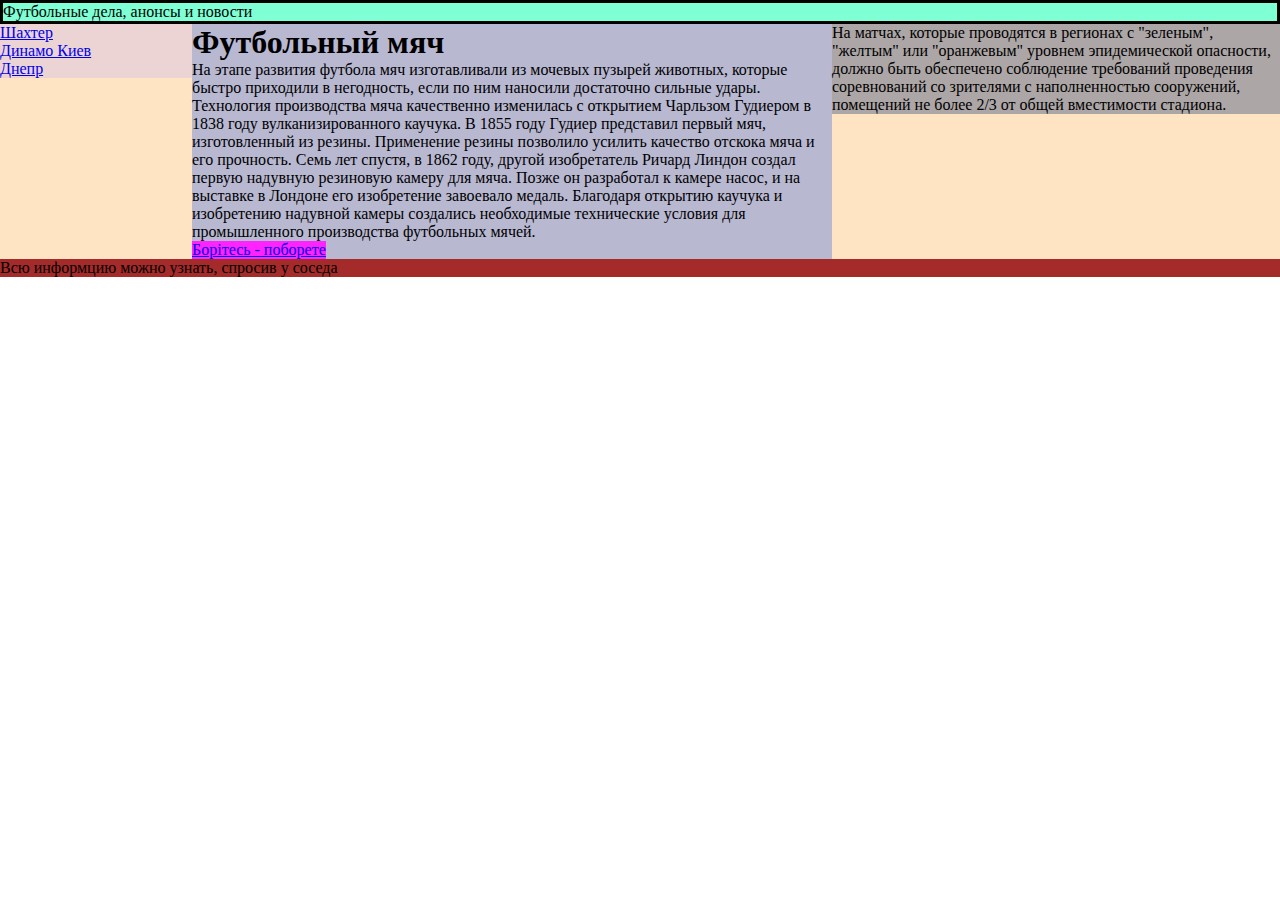
<file: index.html>
<!DOCTYPE html>
<html lang="en">
<head>
    <meta charset="UTF-8">
    <title>Main page</title>
    <link rel="stylesheet" href="style/style.css">
</head>
<body>
    <header class="header">
       <p>
        Футбольные дела, анонсы и новости
       </p> 
    </header>
    <main class="main">
        <nav class="nav">
            <ul>
                <li>
                    <a href="pages/shahter.html">Шахтер</a>
                </li>
                <li>
                    <a href="pages/dynamo.html">Динамо Киев</a>
                </li>
                <li>
                    <a href="pages/dnepr.html">Днепр</a>
                </li>
            </ul>
        </nav><!--
    --><div class="div"> 
            <section class="section">
                 <h1>
                     Футбольный мяч
                 </h1>
                <p>
                На этапе развития футбола мяч изготавливали из мочевых пузырей животных, которые быстро приходили в негодность,
                 если по ним наносили достаточно сильные удары. Технология производства мяча качественно изменилась с открытием Чарльзом Гудиером в 1838 году 
                 вулканизированного каучука. В 1855 году Гудиер представил первый мяч, изготовленный из резины. Применение резины позволило усилить качество отскока мяча и его прочность.
                 Семь лет спустя, в 1862 году, другой изобретатель
                 Ричард Линдон создал первую надувную резиновую камеру для мяча. 
                 Позже он разработал к камере насос, и на выставке в Лондоне его изобретение завоевало медаль. 
                 Благодаря открытию каучука и изобретению надувной камеры создались необходимые 
                 технические условия для промышленного производства футбольных мячей.
                </p>
            </section>
            <article class="article">
               <a href="https://3d-galleru.ru/pozdrav/cat/stixi-motivatory-2154/" target="_blank" >Борітесь - поборете</a>  
            </article>
     </div><!--
 --><aside class="aside">
            <p>
                На матчах, которые проводятся в регионах с "зеленым", "желтым" или "оранжевым" уровнем эпидемической 
                опасности, должно быть обеспечено соблюдение требований проведения соревнований со зрителями с 
                наполненностью сооружений, помещений не более 2/3 от общей вместимости стадиона.
            </p>
            
        </aside>
    </main>
    <footer class="footer">
        Всю информцию можно узнать, спросив у соседа
    </footer>    
</body>
</html>
</file>
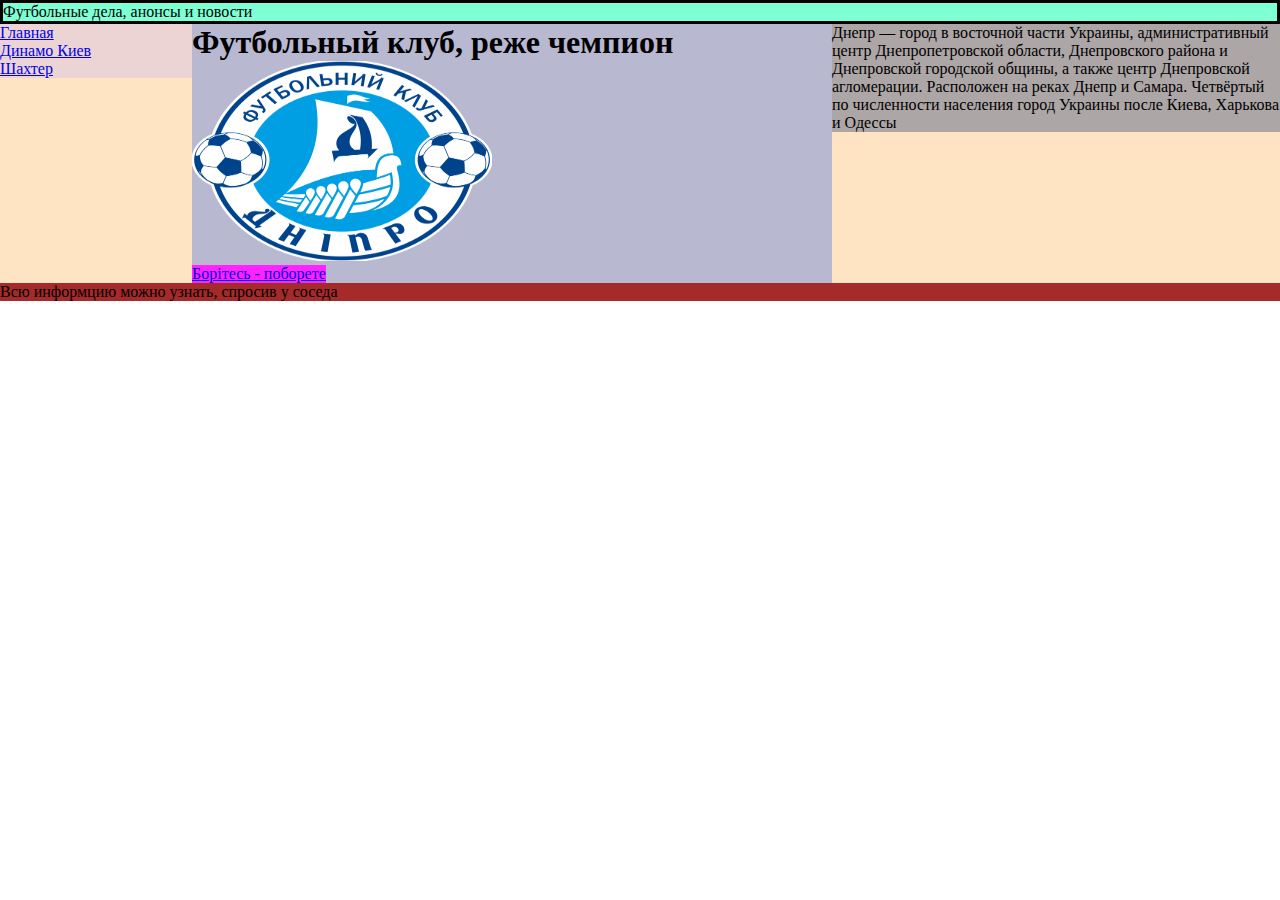
<file: pages/dnepr.html>
<!DOCTYPE html>
<html lang="en">
<head>
    <meta charset="UTF-8">
    <title>Dnepr</title>
    <link rel="stylesheet" href="../style/style.css">
</head>
<body>
    <header class="header">
       <p>
        Футбольные дела, анонсы и новости
       </p> 
    </header>
    <main class="main">
        <nav class="nav">
            <ul>
                <li>
                    <a href="../index.html">Главная</a>
                </li>
                <li>
                    <a href="./dynamo.html">Динамо Киев</a>
                </li>
                <li>
                    <a href="./shahter.html">Шахтер</a>
                </li>
            </ul>
        </nav><!--
     --><div class="div"> 
            <section>
                 <h1>
                     Футбольный клуб, реже чемпион
                 </h1>
                 <img class="img" src="../images/dnepr.png" alt="logo">
            </section>
            <article class="article">
               <a href="https://3d-galleru.ru/pozdrav/cat/stixi-motivatory-2154/" target="_blank" >Борітесь - поборете</a>  
            </article>
     </div><!--
    --><aside class="aside">
            <p>
                Днепр — город в восточной части Украины, административный центр Днепропетровской области, Днепровского района и Днепровской городской общины, а также центр Днепровской агломерации. Расположен на реках Днепр и Самара. Четвёртый по численности населения город Украины после Киева, Харькова и Одессы
     </aside>
    </main>
    <footer class="footer">
        Всю информцию можно узнать, спросив у соседа
    </footer>    
</body>
</html>
</file>
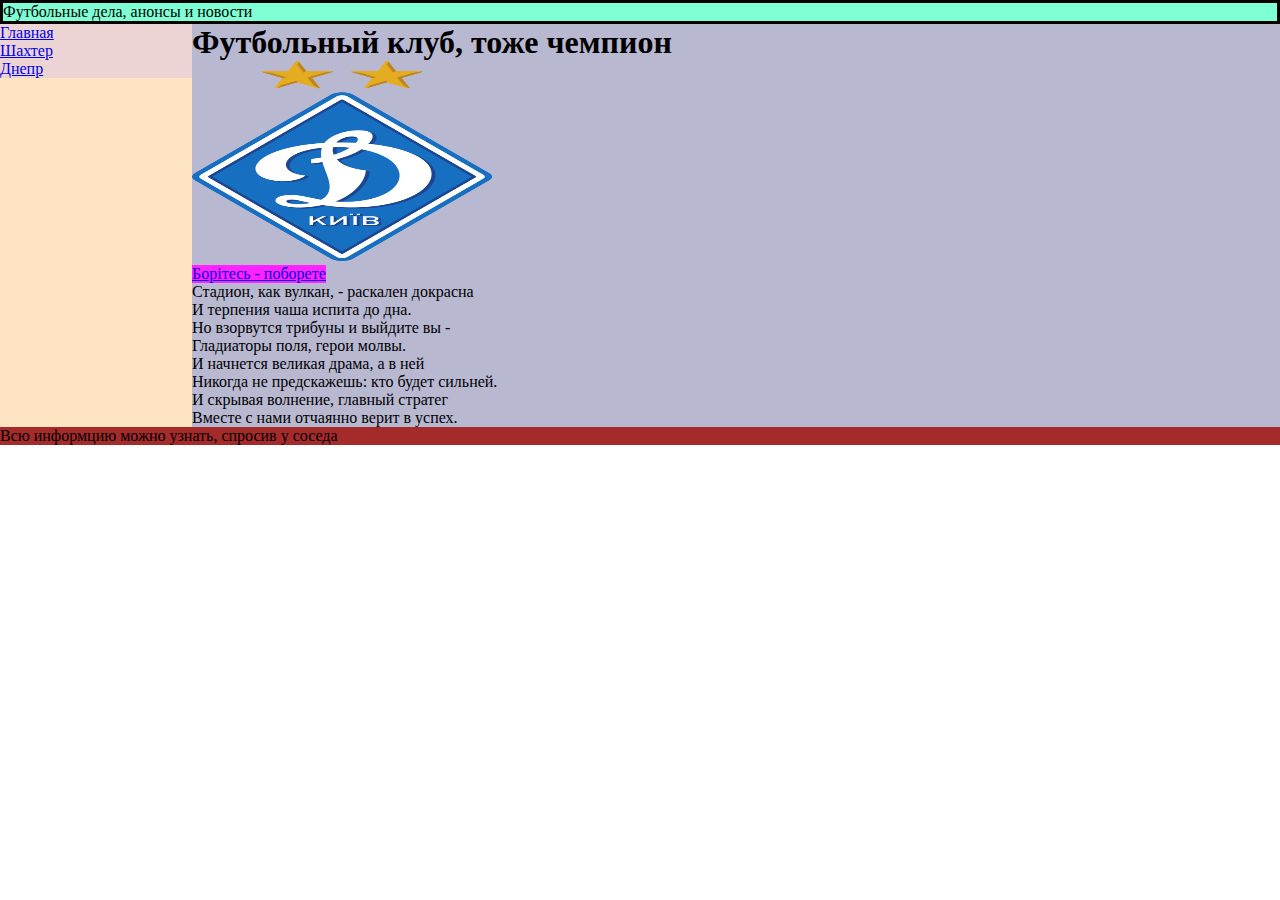
<file: pages/dynamo.html>
<!DOCTYPE html>
<html lang="en">
<head>
    <meta charset="UTF-8">
    <title>Dynamo</title>
    <link rel="stylesheet" href="../style/style.css">
</head>
<body>
    <header class="header">
       <p>
        Футбольные дела, анонсы и новости
       </p> 
    </header>
    <main class="main">
        <nav class="nav">
            <ul>
                <li>
                    <a href="../index.html">Главная</a>
                </li>
                <li>
                    <a href="./shahter.html"> Шахтер </a>
                </li>
                <li>
                    <a href="./dnepr.html">Днепр</a>
                </li>
            </ul>
        </nav><!--
    --><div class="div div-big"> 
            <section>
                 <h1>
                      Футбольный клуб, тоже чемпион
                 </h1>
                <img class="img" src="../images/dynamo.png" alt="logo">
            </section>
            <article class="article">
               <a href="https://3d-galleru.ru/pozdrav/cat/stixi-motivatory-2154/" target="_blank" >Борітесь - поборете</a>  
            </article>
            <section>
                <p>Стадион, как вулкан, - раскален докрасна<br>
                    И терпения чаша испита до дна.<br>
                    Но взорвутся трибуны и выйдите вы -<br>
                    Гладиаторы поля, герои молвы.<br>
                    И начнется великая драма, а в ней<br>
                    Никогда не предскажешь: кто будет сильней.<br>
                    И скрывая волнение, главный стратег<br>
                    Вместе с нами отчаянно верит в успех.
                </p>
            </section>
        </div>
    </main>
    <footer class="footer">
        Всю информцию можно узнать, спросив у соседа
    </footer>    
</body>
</html>
</file>
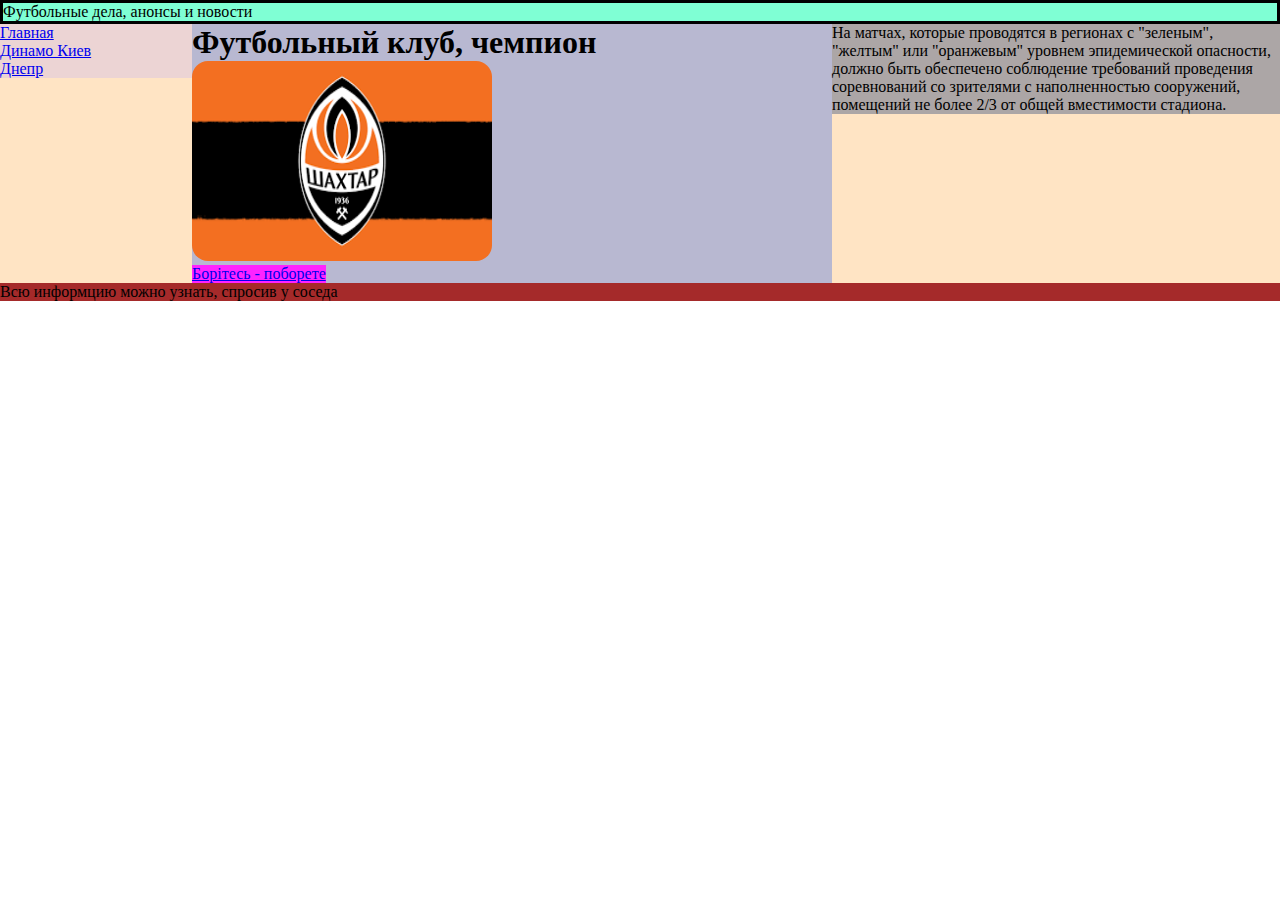
<file: pages/shahter.html>
<!DOCTYPE html>
<html lang="en">
<head>
    <meta charset="UTF-8">
    <title>Shahter</title>
    <link rel="stylesheet" href="../style/style.css">
</head>
<body>
    <header class="header">
       <p>
        Футбольные дела, анонсы и новости
       </p> 
    </header>
    <main class="main">
        <nav class="nav">
            <ul>
                <li>
                    <a href="../index.html">Главная</a>
                </li>
                <li>
                    <a href="./dynamo.html">Динамо Киев</a>
                </li>
                <li>
                    <a href="./dnepr.html">Днепр</a>
                </li>
            </ul>
        </nav><!--
     --><div class="div"> 
            <section>
                 <h1>
                      Футбольный клуб, чемпион
                 </h1>
                <img class="img" src="../images/shahta.png" alt="logo">
            </section>
            <article class="article">
               <a href="https://3d-galleru.ru/pozdrav/cat/stixi-motivatory-2154/" target="_blank" >Борітесь - поборете</a>  
            </article>
        </div><!--
     --><aside class="aside">
            <p>
                На матчах, которые проводятся в регионах с "зеленым", "желтым" или "оранжевым" уровнем эпидемической 
                опасности, должно быть обеспечено соблюдение требований проведения соревнований со зрителями с 
                наполненностью сооружений, помещений не более 2/3 от общей вместимости стадиона.
            </p>
            
        </aside>
    </main>
    <footer class="footer">
        Всю информцию можно узнать, спросив у соседа
    </footer>    
</body>
</html>
</file>
<file: style/style.css>
*{
    margin: 0;
    padding: 0;
}
.header{
    background-color: aquamarine;
    border: solid black;
}
.main{
    background-color: bisque;
}
.footer{
    background-color: brown;
}
.nav{
    background-color: rgb(236, 212, 212);
    display: inline-block;
    width: 15%;
    vertical-align: top;
}
.div{
    background-color: rgb(184, 184, 209);
    display: inline-block;
    width: 50%;
}
.aside{
    vertical-align: top;
    background-color: rgb(172, 166, 166);
    display: inline-block;
    width: 35%;
}
.article{
    background-color: #ff23ff;
    display: inline-block;
}
img{
    border-radius: 16px;
    width: 300px;
    height: 200px;
}
.div-big{
    width: 85%;
}
</file>
